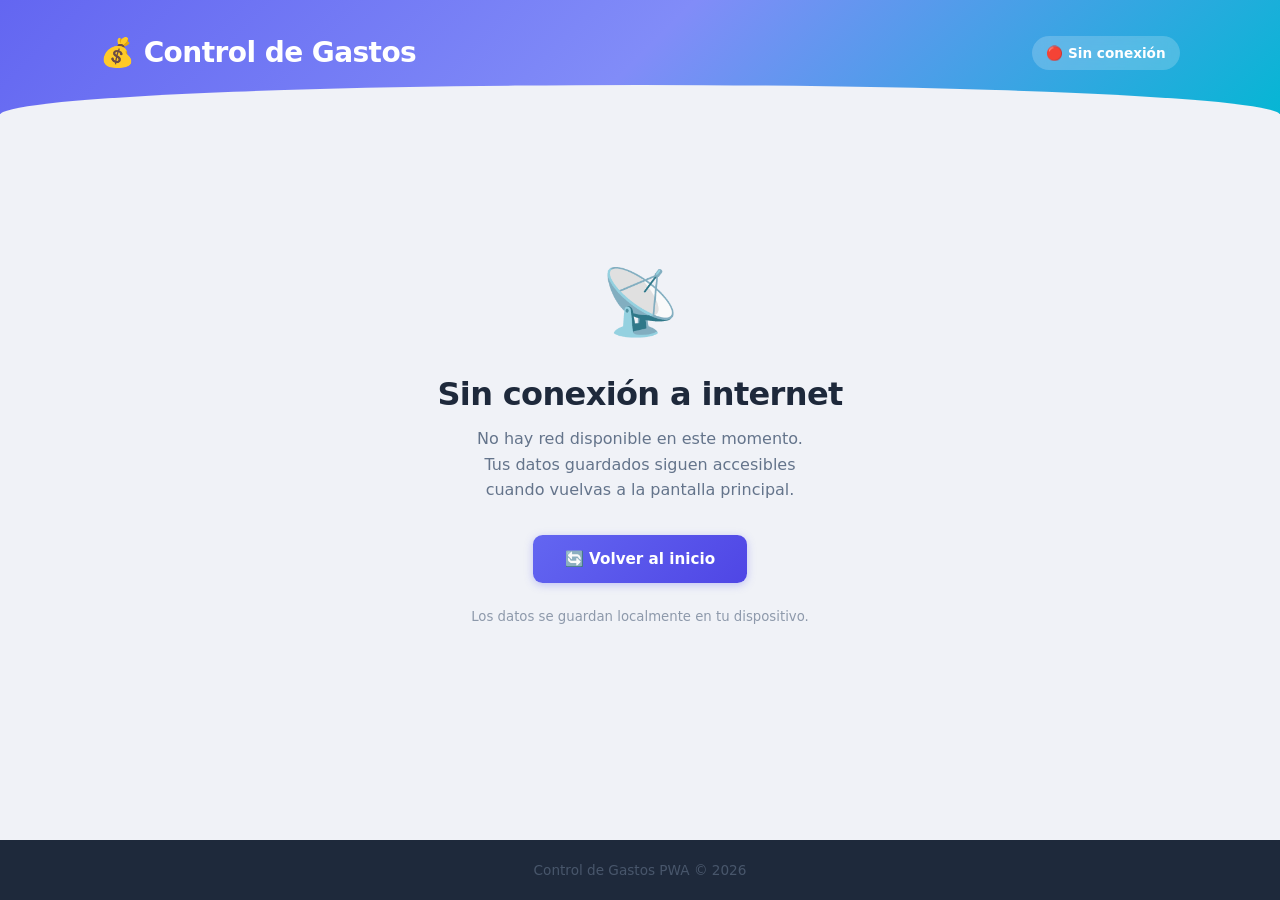
<file: src/pages/offline.html>
<!doctype html>
<html lang="es">
  <head>
    <meta charset="UTF-8" />
    <meta name="viewport" content="width=device-width, initial-scale=1.0" />
    <meta name="theme-color" content="#6366f1" media="(prefers-color-scheme: light)" />
    <meta name="theme-color" content="#818cf8" media="(prefers-color-scheme: dark)" />
    <title>Sin conexión · Control de Gastos</title>
    <link rel="stylesheet" href="../css/styles.css" />
    <style>
      .offline-wrap {
        display: flex;
        flex-direction: column;
        align-items: center;
        justify-content: center;
        min-height: 60dvh;
        text-align: center;
        padding: 2rem 1.25rem;
      }
      .offline-icon {
        font-size: 4rem;
        margin-bottom: 1.25rem;
        animation: pulse 2s ease-in-out infinite;
      }
      @keyframes pulse {
        0%, 100% { transform: scale(1); }
        50% { transform: scale(1.08); }
      }
      .offline-title {
        font-size: clamp(1.4rem, 5vw, 2rem);
        font-weight: 800;
        letter-spacing: -0.02em;
        margin-bottom: 0.5rem;
        color: var(--text);
      }
      .offline-desc {
        color: var(--text-muted);
        font-size: 1rem;
        max-width: 340px;
        line-height: 1.6;
        margin-bottom: 2rem;
      }
      .retry-btn {
        display: inline-flex;
        align-items: center;
        gap: 0.5rem;
        padding: 0.8rem 2rem;
        min-height: 2.75rem;
        border-radius: 0.6rem;
        background: linear-gradient(135deg, var(--primary), var(--primary-dark));
        color: #fff;
        font: inherit;
        font-size: 0.95rem;
        font-weight: 600;
        border: 0;
        cursor: pointer;
        box-shadow: 0 2px 8px rgba(99, 102, 241, 0.35);
        transition: transform 0.2s ease, box-shadow 0.2s ease;
        touch-action: manipulation;
        text-decoration: none;
      }
      .retry-btn:hover {
        transform: translateY(-1px);
        box-shadow: 0 4px 14px rgba(99, 102, 241, 0.45);
      }
      .offline-hint {
        margin-top: 1.5rem;
        font-size: 0.83rem;
        color: var(--text-muted);
        opacity: 0.7;
      }
    </style>
  </head>
  <body>
    <header class="app-header">
      <div class="header-content">
        <div class="header-text">
          <h1>💰 Control de Gastos</h1>
        </div>
        <span class="badge">🔴 Sin conexión</span>
      </div>
    </header>

    <main class="container">
      <div class="offline-wrap">
        <div class="offline-icon">📡</div>
        <h2 class="offline-title">Sin conexión a internet</h2>
        <p class="offline-desc">
          No hay red disponible en este momento. Tus datos guardados siguen accesibles
          cuando vuelvas a la pantalla principal.
        </p>
        <a href="../../../index.html" class="retry-btn">🔄 Volver al inicio</a>
        <p class="offline-hint">Los datos se guardan localmente en tu dispositivo.</p>
      </div>
    </main>

    <footer class="app-footer">
      <p>Control de Gastos PWA &copy; 2026</p>
    </footer>
  </body>
</html>
</file>
<file: src/css/styles.css>
/* ===== Reset & Base ===== */
:root {
  color-scheme: light dark;
  --primary: #6366f1;
  --primary-dark: #4f46e5;
  --primary-light: #a5b4fc;
  --accent: #06b6d4;
  --bg: #f0f2f7;
  --surface: #ffffff;
  --text: #1e293b;
  --text-muted: #64748b;
  --border: #e2e8f0;
  --success: #10b981;
  --danger: #ef4444;
  --warning: #f59e0b;
  --radius: 1rem;
  --shadow-sm: 0 1px 3px rgba(15, 23, 42, 0.06);
  --shadow-md: 0 4px 16px rgba(15, 23, 42, 0.08);
  --shadow-lg: 0 8px 30px rgba(15, 23, 42, 0.12);
  --transition: 0.2s ease;
  --safe-top: env(safe-area-inset-top, 0px);
  --safe-right: env(safe-area-inset-right, 0px);
  --safe-bottom: env(safe-area-inset-bottom, 0px);
  --safe-left: env(safe-area-inset-left, 0px);
  font-family: "Inter", system-ui, -apple-system, BlinkMacSystemFont, "Segoe UI", sans-serif;
  line-height: 1.5;
}

/* ===== Dark Mode ===== */
@media (prefers-color-scheme: dark) {
  :root {
    --primary: #818cf8;
    --primary-dark: #6366f1;
    --primary-light: #c7d2fe;
    --accent: #22d3ee;
    --bg: #0f172a;
    --surface: #1e293b;
    --text: #f1f5f9;
    --text-muted: #94a3b8;
    --border: #334155;
    --success: #34d399;
    --danger: #f87171;
    --warning: #fbbf24;
    --shadow-sm: 0 1px 3px rgba(0, 0, 0, 0.3);
    --shadow-md: 0 4px 16px rgba(0, 0, 0, 0.35);
    --shadow-lg: 0 8px 30px rgba(0, 0, 0, 0.45);
  }
}

*,
*::before,
*::after {
  box-sizing: border-box;
  margin: 0;
  padding: 0;
}

html {
  scroll-behavior: smooth;
}

body {
  background: var(--bg);
  color: var(--text);
  min-height: 100dvh;
  display: flex;
  flex-direction: column;
  -webkit-tap-highlight-color: transparent;
  padding-left: var(--safe-left);
  padding-right: var(--safe-right);
}

/* ===== Header ===== */
.app-header {
  background: linear-gradient(135deg, var(--primary) 0%, #818cf8 50%, var(--accent) 100%);
  color: #ffffff;
  padding: calc(2rem + var(--safe-top)) 1.5rem 2.5rem;
  position: relative;
  overflow: hidden;
}

.app-header::after {
  content: "";
  position: absolute;
  bottom: -1px;
  left: 0;
  right: 0;
  height: 30px;
  background: var(--bg);
  border-radius: 50% 50% 0 0 / 100% 100% 0 0;
}

.header-content {
  max-width: 1080px;
  margin: 0 auto;
  display: flex;
  align-items: center;
  justify-content: space-between;
  flex-wrap: wrap;
  gap: 0.75rem;
}

.header-text h1 {
  font-size: clamp(1.25rem, 4vw, 1.75rem);
  font-weight: 800;
  letter-spacing: -0.02em;
}

.header-text p {
  margin-top: 0.25rem;
  opacity: 0.9;
  font-size: clamp(0.8rem, 2.5vw, 0.95rem);
}

.badge {
  display: inline-flex;
  align-items: center;
  gap: 0.3rem;
  padding: 0.4rem 0.9rem;
  border-radius: 999px;
  background: rgba(255, 255, 255, 0.2);
  backdrop-filter: blur(8px);
  -webkit-backdrop-filter: blur(8px);
  font-size: 0.85rem;
  font-weight: 600;
  white-space: nowrap;
}

/* ===== Layout ===== */
.container {
  max-width: 1080px;
  margin: -0.5rem auto 2rem;
  padding: 0 1.25rem;
  padding-bottom: calc(2rem + var(--safe-bottom));
  display: grid;
  gap: 1.25rem;
  flex: 1;
  width: 100%;
}

.forms-row {
  display: grid;
  grid-template-columns: 1fr 1fr;
  gap: 1.25rem;
}

/* ===== Cards ===== */
.card {
  background: var(--surface);
  border-radius: var(--radius);
  box-shadow: var(--shadow-md);
  padding: 1.5rem;
  border: 1px solid var(--border);
  transition: box-shadow var(--transition);
}

.card:hover {
  box-shadow: var(--shadow-lg);
}

.card-header {
  display: flex;
  align-items: center;
  gap: 0.6rem;
  margin-bottom: 1.25rem;
}

.card-icon {
  font-size: 1.4rem;
  width: 2.4rem;
  height: 2.4rem;
  display: flex;
  align-items: center;
  justify-content: center;
  border-radius: 0.6rem;
  background: linear-gradient(135deg, #eef2ff, #e0e7ff);
  flex-shrink: 0;
}

@media (prefers-color-scheme: dark) {
  .card-icon {
    background: linear-gradient(135deg, #1e1b4b, #312e81);
  }
}

.card-header h2 {
  font-size: 1.1rem;
  font-weight: 700;
  color: var(--text);
  letter-spacing: -0.01em;
}

/* ===== Forms ===== */
.grid-form {
  display: grid;
  gap: 1rem;
  grid-template-columns: repeat(auto-fit, minmax(160px, 1fr));
}

.grid-form button {
  grid-column: 1 / -1;
}

label {
  display: grid;
  gap: 0.35rem;
}

.label-text {
  font-weight: 600;
  font-size: 0.82rem;
  color: var(--text-muted);
  text-transform: uppercase;
  letter-spacing: 0.04em;
}

input,
select {
  padding: 0.7rem 0.9rem;
  border: 2px solid var(--border);
  border-radius: 0.6rem;
  font: inherit;
  font-size: 1rem;
  background: var(--bg);
  color: var(--text);
  min-height: 2.75rem;
  width: 100%;
  transition: border-color var(--transition), box-shadow var(--transition), background var(--transition);
  -webkit-appearance: none;
  appearance: none;
}

select {
  background-image: url("data:image/svg+xml,%3Csvg xmlns='http://www.w3.org/2000/svg' width='12' height='8' viewBox='0 0 12 8'%3E%3Cpath fill='%2364748b' d='M1 1l5 5 5-5'/%3E%3C/svg%3E");
  background-repeat: no-repeat;
  background-position: right 0.85rem center;
  padding-right: 2.25rem;
}

input:focus,
select:focus {
  outline: none;
  border-color: var(--primary);
  box-shadow: 0 0 0 3px rgba(99, 102, 241, 0.15);
  background: var(--surface);
}

input::placeholder {
  color: var(--text-muted);
  opacity: 0.6;
}

button {
  padding: 0.8rem 1.25rem;
  min-height: 2.75rem;
  border: 0;
  border-radius: 0.6rem;
  font: inherit;
  font-size: 0.95rem;
  font-weight: 600;
  background: linear-gradient(135deg, var(--primary), var(--primary-dark));
  color: #fff;
  cursor: pointer;
  transition: transform var(--transition), box-shadow var(--transition), opacity var(--transition);
  box-shadow: 0 2px 8px rgba(99, 102, 241, 0.3);
  touch-action: manipulation;
}

button:hover {
  transform: translateY(-1px);
  box-shadow: 0 4px 14px rgba(99, 102, 241, 0.4);
}

button:active {
  transform: translateY(0);
  opacity: 0.9;
}

/* ===== Month Selector ===== */
.month-selector {
  width: 100%;
  max-width: 300px;
  margin-bottom: 0.75rem;
}

/* ===== Summary Grid ===== */
.summary-grid {
  margin: 1.25rem 0;
  display: grid;
  gap: 1rem;
  grid-template-columns: repeat(3, 1fr);
}

.summary-card {
  border-radius: 0.75rem;
  padding: 1.1rem;
  position: relative;
  overflow: hidden;
  transition: transform var(--transition);
}

.summary-card:hover {
  transform: translateY(-2px);
}

.summary-card--budget {
  background: linear-gradient(135deg, #eef2ff 0%, #e0e7ff 100%);
  border-left: 4px solid var(--primary);
}

.summary-card--expense {
  background: linear-gradient(135deg, #fef2f2 0%, #fee2e2 100%);
  border-left: 4px solid var(--danger);
}

.summary-card--balance {
  background: linear-gradient(135deg, #ecfdf5 0%, #d1fae5 100%);
  border-left: 4px solid var(--success);
}

@media (prefers-color-scheme: dark) {
  .summary-card--budget {
    background: linear-gradient(135deg, #1e1b4b 0%, #312e81 100%);
  }
  .summary-card--expense {
    background: linear-gradient(135deg, #450a0a 0%, #7f1d1d 100%);
  }
  .summary-card--balance {
    background: linear-gradient(135deg, #022c22 0%, #064e3b 100%);
  }
}

.summary-icon {
  font-size: 1.2rem;
  display: block;
  margin-bottom: 0.4rem;
}

.summary-card h3 {
  font-size: 0.75rem;
  font-weight: 600;
  color: var(--text-muted);
  text-transform: uppercase;
  letter-spacing: 0.05em;
}

.summary-card p {
  margin-top: 0.35rem;
  font-size: clamp(1rem, 2.5vw, 1.3rem);
  font-weight: 800;
  color: var(--text);
  letter-spacing: -0.02em;
  overflow-wrap: break-word;
  word-break: break-all;
}

/* ===== Canvas / Chart ===== */
.chart-wrapper {
  width: 100%;
  overflow: hidden;
}

canvas {
  display: block;
  width: 100%;
  height: auto;
  border: 2px solid var(--border);
  border-radius: 0.75rem;
  background: var(--surface);
}

/* ===== Table ===== */
.table-wrap {
  overflow-x: auto;
  border-radius: 0.75rem;
  border: 1px solid var(--border);
  -webkit-overflow-scrolling: touch;
}

table {
  width: 100%;
  min-width: 480px;
  border-collapse: collapse;
}

thead {
  background: linear-gradient(135deg, var(--bg), var(--border));
}

th {
  text-align: left;
  padding: 0.85rem 1rem;
  font-size: 0.78rem;
  font-weight: 700;
  color: var(--text-muted);
  text-transform: uppercase;
  letter-spacing: 0.05em;
  border-bottom: 2px solid var(--border);
  white-space: nowrap;
}

td {
  text-align: left;
  padding: 0.75rem 1rem;
  border-bottom: 1px solid var(--border);
  font-size: 0.95rem;
}

tbody tr {
  transition: background var(--transition);
}

tbody tr:hover {
  background: var(--bg);
}

tbody tr:last-child td {
  border-bottom: none;
}

/* ===== Message ===== */
.message {
  min-height: 2rem;
  font-weight: 600;
  font-size: 0.9rem;
  padding: 0.5rem 1rem;
  border-radius: 0.5rem;
  text-align: center;
  transition: color var(--transition);
}

.message:not(:empty) {
  background: color-mix(in srgb, currentColor 8%, transparent);
}

/* ===== Footer ===== */
.app-footer {
  background: var(--text);
  color: var(--text-muted);
  text-align: center;
  padding: 1.25rem 1rem;
  padding-bottom: calc(1.25rem + var(--safe-bottom));
  font-size: 0.85rem;
}

.app-footer p {
  opacity: 0.6;
}

/* ===== Animations ===== */
@keyframes fadeIn {
  from { opacity: 0; transform: translateY(8px); }
  to { opacity: 1; transform: translateY(0); }
}

.card {
  animation: fadeIn 0.35s ease both;
}

.card:nth-child(2) { animation-delay: 0.05s; }
.card:nth-child(3) { animation-delay: 0.1s; }
.card:nth-child(4) { animation-delay: 0.15s; }

/* ===== Tablet (≤ 900px) ===== */
@media (max-width: 900px) {
  .summary-grid {
    grid-template-columns: repeat(3, 1fr);
  }
}

/* ===== Mobile (≤ 640px) ===== */
@media (max-width: 640px) {
  .forms-row {
    grid-template-columns: 1fr;
  }

  .month-selector {
    max-width: 100%;
  }

  .summary-grid {
    grid-template-columns: 1fr;
  }

  .summary-card {
    display: flex;
    align-items: center;
    gap: 1rem;
    padding: 1rem 1.25rem;
  }

  .summary-icon {
    font-size: 1.6rem;
    margin-bottom: 0;
  }

  .summary-card p {
    font-size: 1.2rem;
    word-break: normal;
  }
}

/* ===== Small Mobile (≤ 420px) ===== */
@media (max-width: 420px) {
  .app-header {
    padding: calc(1.5rem + var(--safe-top)) 1rem 2rem;
  }

  .container {
    padding: 0 0.875rem;
    padding-bottom: calc(1.5rem + var(--safe-bottom));
  }

  .card {
    padding: 1.1rem;
  }
}

/* ===== Reduced Motion ===== */
@media (prefers-reduced-motion: reduce) {
  *,
  *::before,
  *::after {
    animation-duration: 0.01ms !important;
    transition-duration: 0.01ms !important;
  }
}

/* ===== AUDITORÍA 2 – Install Banner ===== */
.install-banner {
  position: fixed;
  bottom: 0;
  left: 0;
  right: 0;
  z-index: 100;
  background: var(--surface);
  border-top: 2px solid var(--primary);
  box-shadow: 0 -4px 20px rgba(99, 102, 241, 0.15);
  padding: 1rem 1.25rem;
  display: flex;
  align-items: center;
  justify-content: space-between;
  gap: 1rem;
  flex-wrap: wrap;
  transform: translateY(100%);
  transition: transform 0.3s ease;
  padding-bottom: calc(1rem + var(--safe-bottom));
}

.install-banner--visible {
  transform: translateY(0);
}

.install-banner__content {
  display: flex;
  align-items: center;
  gap: 0.75rem;
  flex: 1;
  min-width: 0;
}

.install-banner__icon {
  font-size: 1.75rem;
  flex-shrink: 0;
}

.install-banner__text {
  display: flex;
  flex-direction: column;
  gap: 0.15rem;
  min-width: 0;
}

.install-banner__text strong {
  font-size: 0.95rem;
  color: var(--text);
}

.install-banner__text span {
  font-size: 0.8rem;
  color: var(--text-muted);
  overflow: hidden;
  text-overflow: ellipsis;
  white-space: nowrap;
}

.install-banner__actions {
  display: flex;
  gap: 0.5rem;
  flex-shrink: 0;
}

.install-banner__btn {
  padding: 0.55rem 1.1rem;
  border-radius: 0.5rem;
  font: inherit;
  font-size: 0.9rem;
  font-weight: 600;
  cursor: pointer;
  border: 0;
  transition: transform var(--transition), opacity var(--transition);
  touch-action: manipulation;
}

.install-banner__btn--primary {
  background: linear-gradient(135deg, var(--primary), var(--primary-dark));
  color: #fff;
  box-shadow: 0 2px 8px rgba(99, 102, 241, 0.3);
}

.install-banner__btn--ghost {
  background: transparent;
  color: var(--text-muted);
  font-size: 1rem;
}

.install-banner__btn:hover { opacity: 0.85; transform: translateY(-1px); }
.install-banner__btn:active { transform: none; }

/* ===== AUDITORÍA 4 – Vitals Panel ===== */
.vitals-panel {
  position: fixed;
  bottom: 1.25rem;
  right: 1rem;
  right: calc(1rem + var(--safe-right));
  z-index: 90;
  font-size: 0.8rem;
  font-family: ui-monospace, "Cascadia Code", monospace;
}

.vitals-toggle {
  background: var(--primary);
  color: #fff;
  border: 0;
  border-radius: 0.5rem;
  padding: 0.45rem 0.85rem;
  font: inherit;
  font-size: 0.78rem;
  font-weight: 600;
  cursor: pointer;
  box-shadow: var(--shadow-md);
  width: 100%;
  text-align: left;
  touch-action: manipulation;
}

.vitals-content {
  background: var(--surface);
  border: 1px solid var(--border);
  border-radius: 0 0 0.5rem 0.5rem;
  padding: 0.6rem 0.75rem 0.5rem;
  box-shadow: var(--shadow-md);
  min-width: 160px;
}

.vitals-list {
  list-style: none;
  display: grid;
  gap: 0.35rem;
}

.vitals-row {
  display: flex;
  justify-content: space-between;
  align-items: center;
  gap: 1rem;
}

.vitals-row abbr {
  text-decoration: none;
  color: var(--text-muted);
  font-weight: 600;
  cursor: help;
}

.vitals-value {
  font-weight: 700;
  color: var(--text-muted);
}

.vitals-value[data-rating="good"]             { color: #10b981; }
.vitals-value[data-rating="needs-improvement"] { color: #f59e0b; }
.vitals-value[data-rating="poor"]             { color: #ef4444; }

.vitals-hint {
  margin-top: 0.4rem;
  color: var(--text-muted);
  font-size: 0.72rem;
  opacity: 0.7;
  font-family: inherit;
}

@media (max-width: 420px) {
  .vitals-panel {
    bottom: 0.75rem;
    right: 0.75rem;
  }

  .install-banner {
    padding: 0.85rem 1rem;
    padding-bottom: calc(0.85rem + var(--safe-bottom));
  }

  .install-banner__text span {
    display: none;
  }
}
</file>
